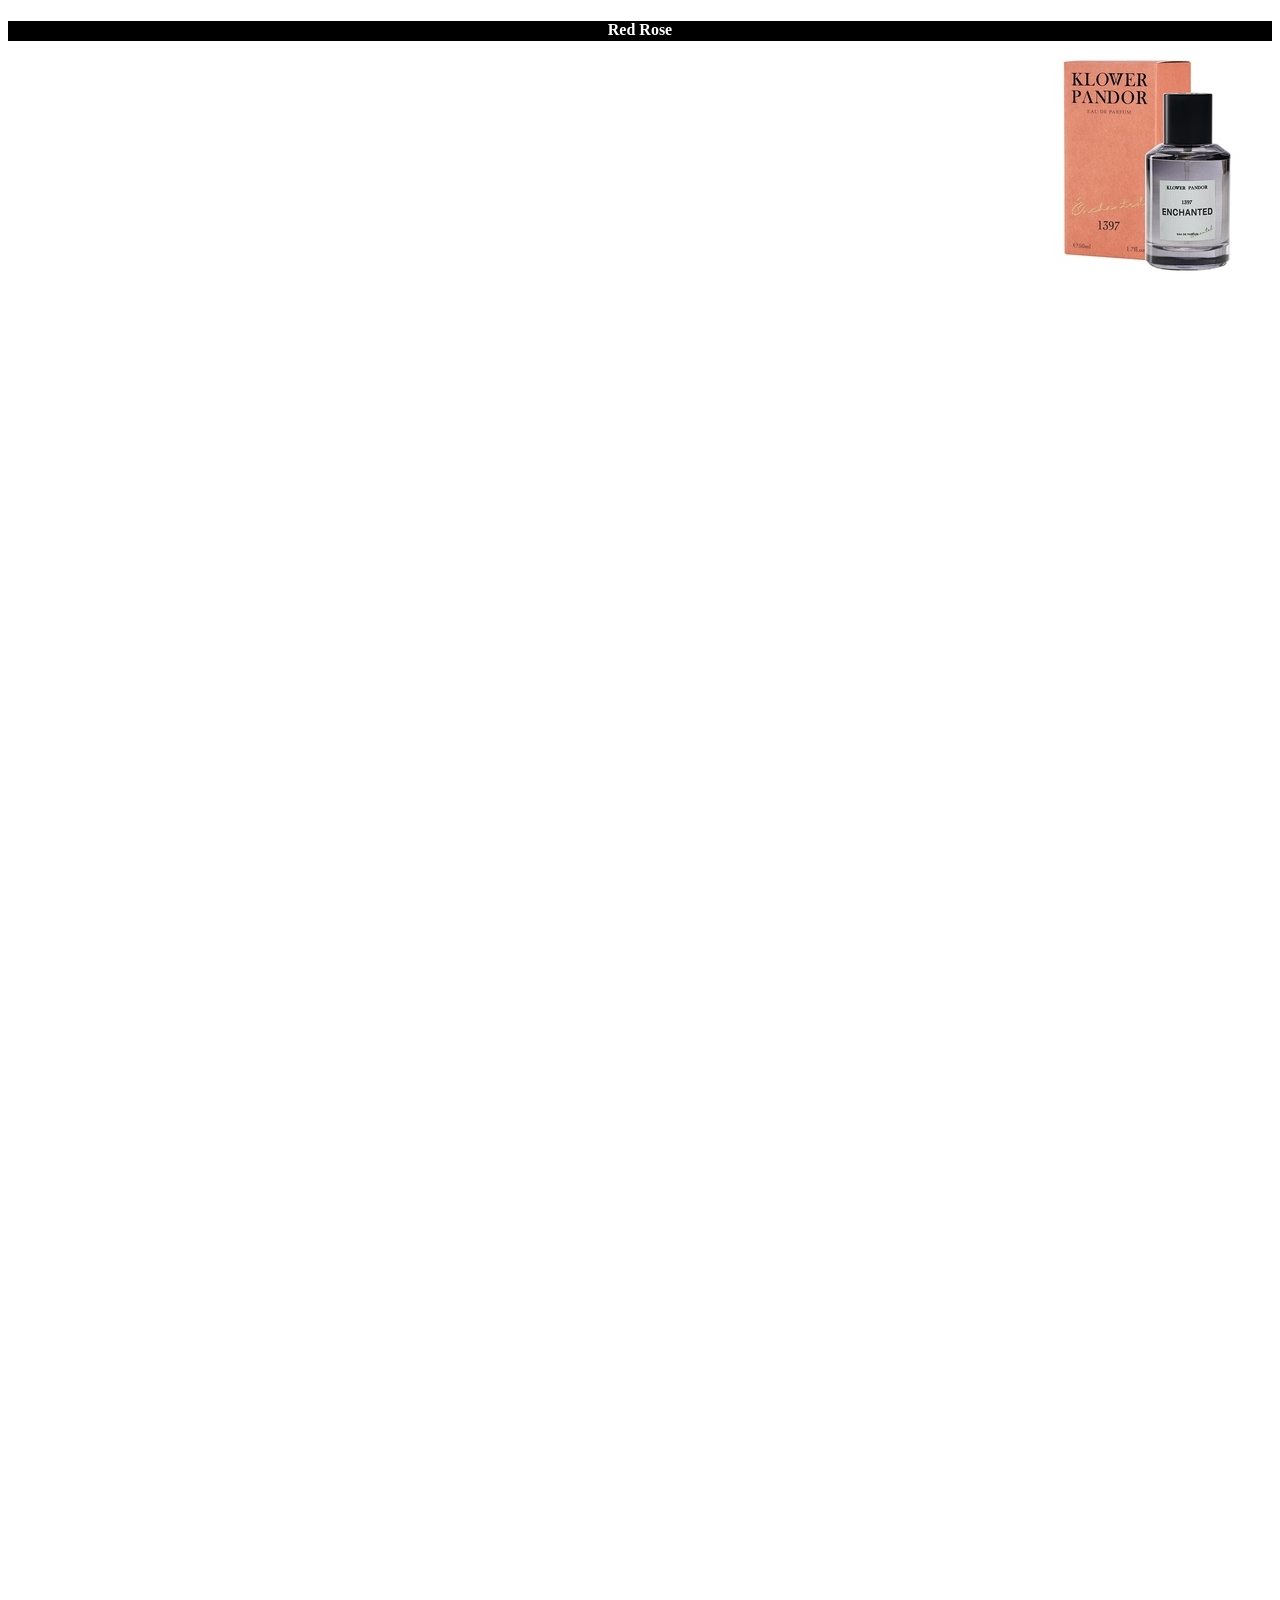
<file: red rose.html>
<!DOCTYPE html>
<html lang="tw">
<head>
    <meta charset="UTF-8">
    <meta name="viewport" content="width=device-width, initial-scale=1.0">
    <title>Red Rose</title>
    <link rel="stylesheet" href="red rose.css">
</head>
<body>
    <div class="blacker">
      <h4>Red Rose</h4>
    </div>
    
    <div class="header">
      <div class="header-logo">
          <img src="ROSE-KP.jpg" alt="">
      </div>
  </div>
  


  <div class="heroimg">
      <div class="slogan">
          <div class="title">
              <div class="container">
                  
          </div>
          <div class="button"></div>
      </div>
  </div>
  
</div>
<div class="content">
  <div class="row">
      <div class="photo">
          

      </div>
      


      <div class="text"></div>
  </div>
  <div class="row">
      <div class="text"></div>
      <div class="photo"></div>
  </div>
</div>
<div class="footer">
  <div class="sitemap"></div>
</div>
</body>
</html>
</file>
<file: red rose.css>
.blacker {
  width: 100%;
  height: 20px;
  
  background: #000000;
}

  
.blacker h4{
    color: #ffffff;
    text-align: center;
    
  }
  .header{
    text-align:right;
  }
  body{
    background-color: #ffffff;
    height: 2000px;
  }
</file>
